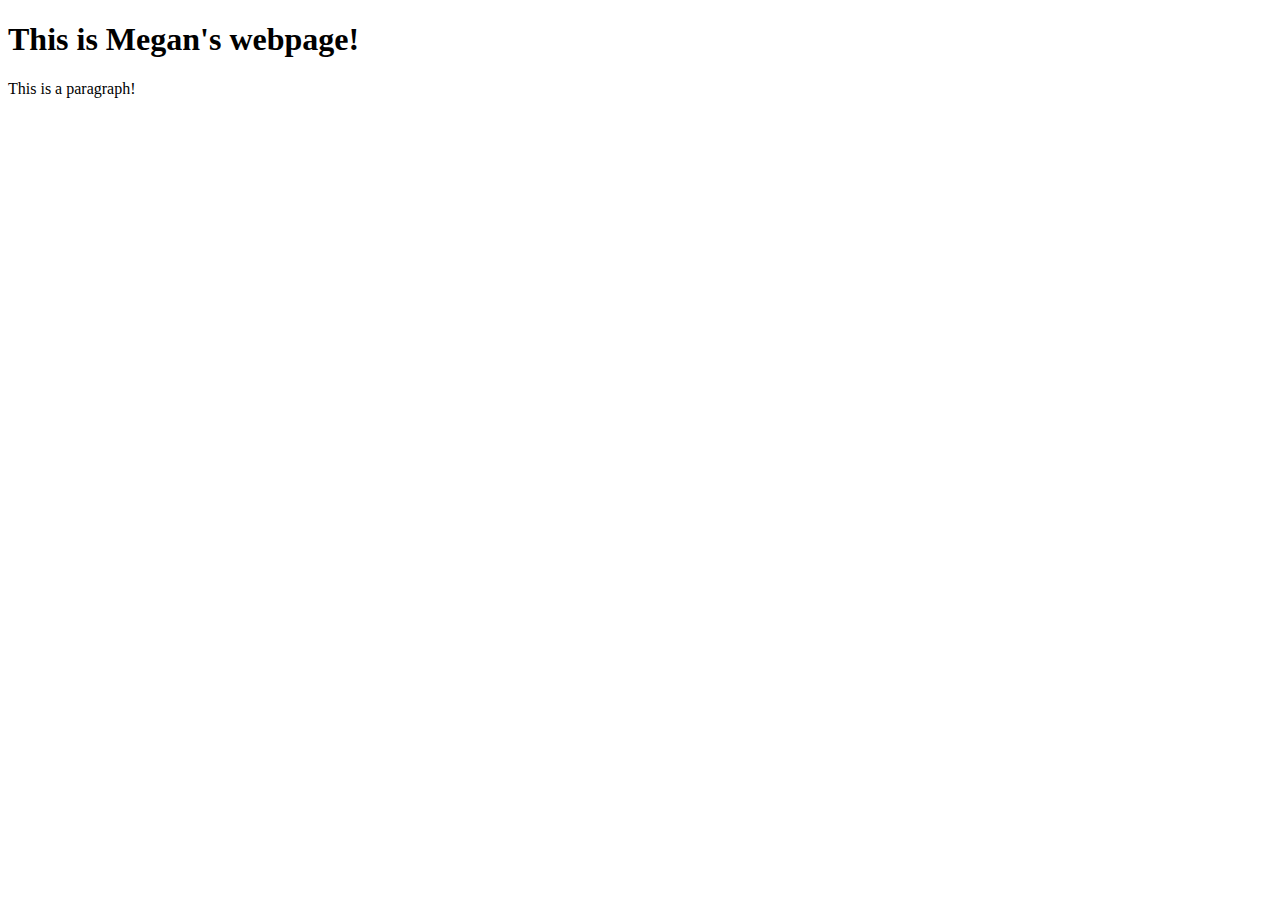
<file: example.html>
<!DOCTYPE html>

<html lang="en">


    <head>
        
        <title>This is a Title!</title>

    </head>

    <body>

        <h1>This is Megan's webpage!</h1>

        <p>This is a paragraph!</p>

    </body>


</html>
</file>
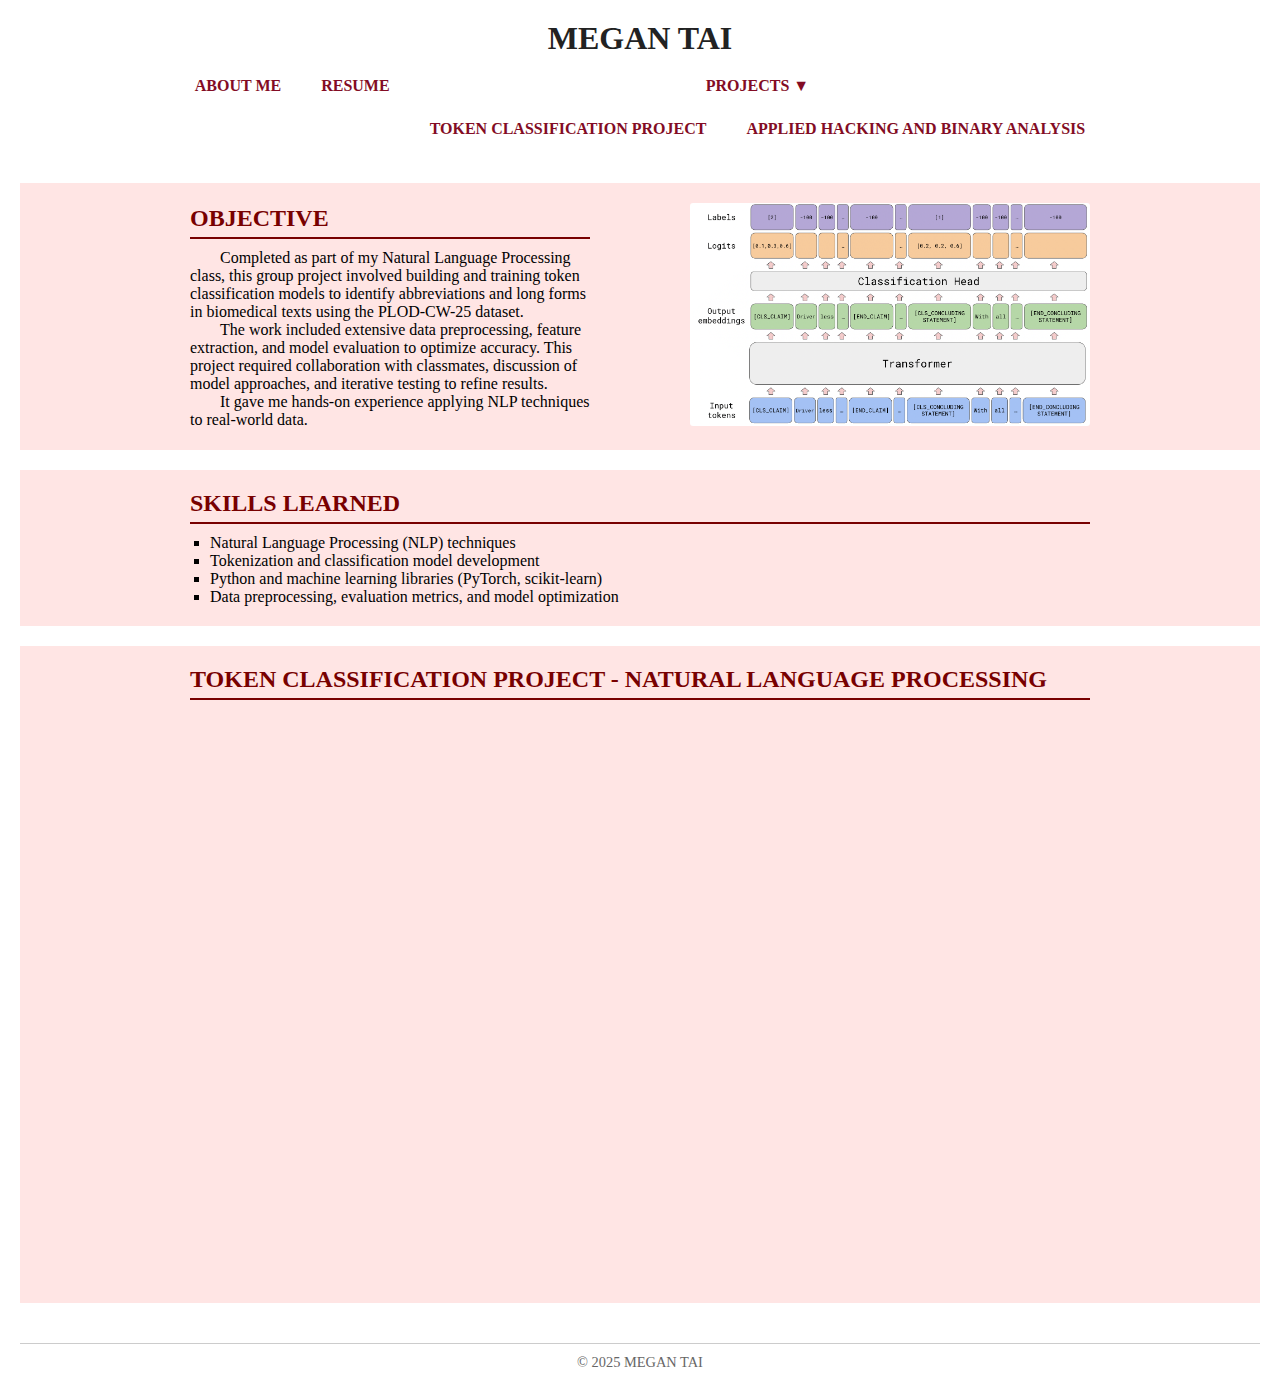
<file: project1.html>
<!DOCTYPE html>
<html lang="en">

<head>

    <meta charset="UTF-8">
    <meta name="viewport" content="width=device-width, initial-scale=1.0">
    <title>Megan Tai - Token Classification</title>
    <link rel="stylesheet" href="style.css">
    
    <link rel="icon" type="image/png" href="images/favicon.png">

</head>

<body>

    <header>
        <nav class="navbar">

            <div class="logo">
                <h1>MEGAN TAI</h1>
            </div>

            <!-- Navigation links -->
            <ul class="nav-links">
                <li><a href="about.html">ABOUT ME</a></li>
                <li><a href="index.html">RESUME</a></li>
                <!--<li><a href="skills.html">PROFICIENCIES</a></li>-->

                
                <li class="dropdown">
                    <a href="#">PROJECTS ▼</a>
                    <ul class="dropdown-content">
                        <a href="project1.html">TOKEN CLASSIFICATION PROJECT</a>
                        <a href="project2.html">APPLIED HACKING AND BINARY ANALYSIS</a>
                    </ul>
                </li>

            </ul>
        </nav>

       <div class="divider"></div>
       
    </header>

    <main>

        <section class="section-bg objective">
            <div class="section-content objective-content">
                
                <div class="objective-text">
                    <h2>OBJECTIVE</h2>
                    <p style="text-indent: 30px;">Completed as part of my Natural Language Processing class, this group project involved building and training token classification models to identify abbreviations and long forms in biomedical texts using the PLOD-CW-25 dataset.</p>
                    <p style="text-indent: 30px;">The work included extensive data preprocessing, feature extraction, and model evaluation to optimize accuracy. This project required collaboration with classmates, discussion of model approaches, and iterative testing to refine results.</p>
                    <p style="text-indent: 30px;">It gave me hands-on experience applying NLP techniques to real-world data.</p>
                </div>


                <div class="objective-image">
                    <img src="images/tokenclassification.png" alt="Token Classification">
                </div>

            </div>
        </section>

        <section class="section-bg">
            <div class="section-content">

                <h2>SKILLS LEARNED</h2>

                    <ul>

                        <li>Natural Language Processing (NLP) techniques</li>
                        <li>Tokenization and classification model development</li>
                        <li>Python and machine learning libraries (PyTorch, scikit-learn)</li>
                        <li>Data preprocessing, evaluation metrics, and model optimization</li>

                    </ul>

            </div>
        </section>

        <section class="section-bg">
            <div class="section-content">

                <h2>TOKEN CLASSIFICATION PROJECT - NATURAL LANGUAGE PROCESSING</h2>
                <iframe src="https://docs.google.com/presentation/d/e/2PACX-1vTysuAMtcxtJ1L1ZYtRcp3mZwORTYMl6ZHIW_-EFlgymwiFvFyLrKSaSLzSoE9H5NoCVqPKZ705wza0/pubembed?start=false&loop=false&delayms=60000" frameborder="0" width="960" height="569" allowfullscreen="true" mozallowfullscreen="true" webkitallowfullscreen="true"></iframe>

            </div>
        </section>
        
    </main>

    <footer>
        <p>&copy; 2025 MEGAN TAI</p>
    </footer>
    
</body>

</html>
</file>
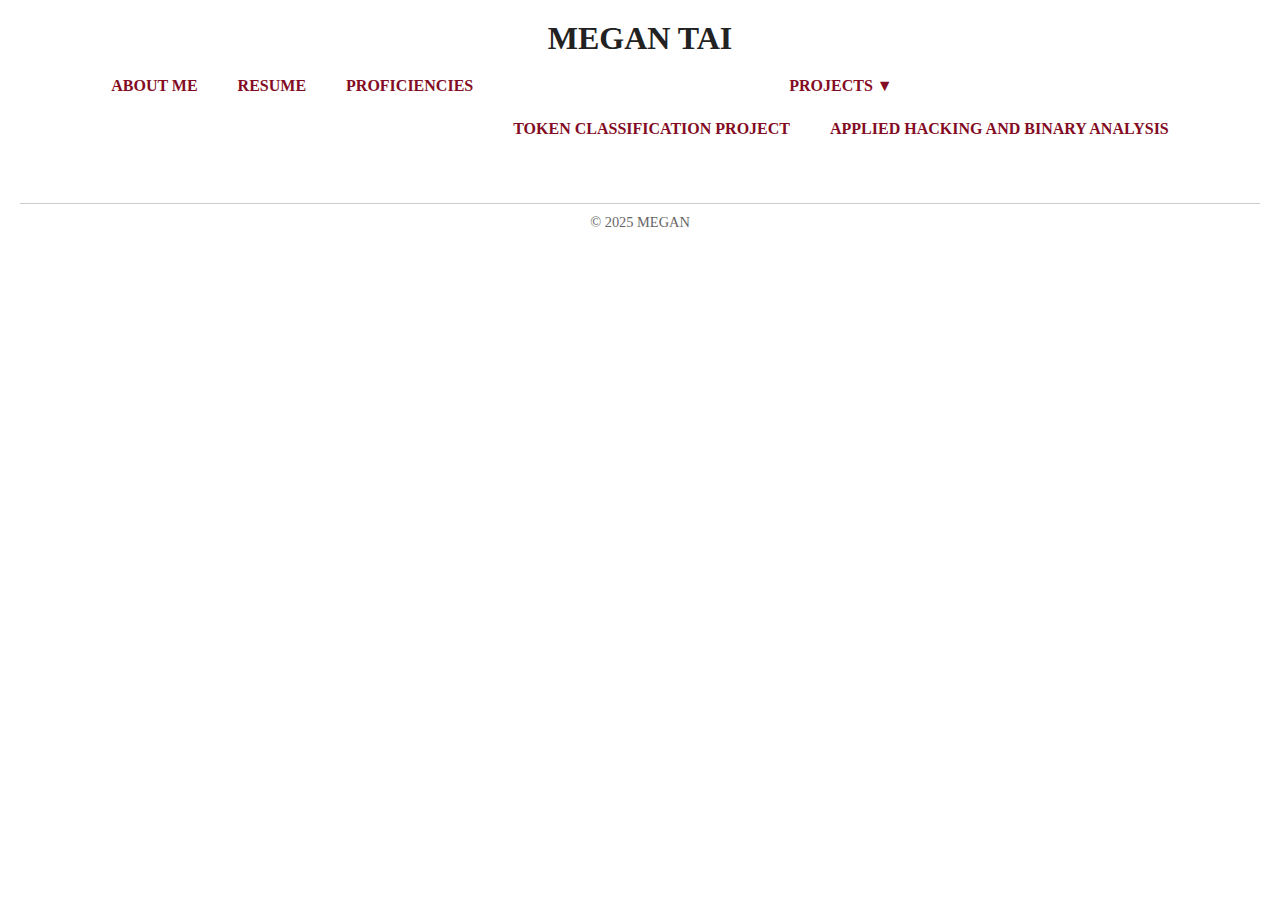
<file: skills.html>
<!DOCTYPE html>

<html lang="en">

<head>

    <meta charset="UTF-8">
    <meta name="viewport" content="width=device-width, initial-scale=1.0">
    <title>Megan Tai - Skills</title>
    <link rel="stylesheet" href="style.css">

    <link rel="icon" type="image/png" href="images/favicon.png"> 

</head>

<body>

    <header>
        <nav class="navbar">

            <div class="logo">
                <h1>MEGAN TAI</h1>
            </div>

            <!-- Navigation links -->
            <ul class="nav-links">
                <li><a href="about.html">ABOUT ME</a></li>
                <li><a href="index.html">RESUME</a></li>
                <li><a href="skills.html">PROFICIENCIES</a></li>

                
                <li class="dropdown">
                    <a href="#">PROJECTS ▼</a>
                    <ul class="dropdown-content">
                        <a href="project1.html">TOKEN CLASSIFICATION PROJECT</a>
                        <a href="project2.html">APPLIED HACKING AND BINARY ANALYSIS</a>
                    </ul>
                </li>

            </ul>
        </nav>

       <div class="divider"></div>
       
    </header>

    <main>


    </main>

    <footer>
        <p>&copy; 2025 MEGAN</p>
    </footer>

</body>

</html>
</file>
<file: style.css>
* {
    margin: 0;
    padding: 0;
    box-sizing: border-box;
}

:root {
    --primary-color: #780000;
    --accent-color: #830c24;
    --section-bg: #ffe5e4;
    --body-bg: #fff2f1;
}

body {
    font-family: Garamond, serif;
    line-height: 1.6
    background: var(--body-bg);
    color: #000;
    padding: 20px;
}

header {
    text-align: center;
    margin-bottom: 20px;
}
header h1 {
    color: #222;
    margin-bottom: 10px;
}
header p {
    font-size: 1rem;
}
.profile-pic {
    width: 150px;
    border-radius: 50%;
    margin-top: 10px;
}

nav ul {
    display: flex;
    justify-content: center;
    list-style: none;
    margin: 20px 0;
    gap: 20px;
    flex-wrap: wrap;
}
nav a {
    text-decoration: none;
    color: var(--accent-color);
    font-weight: bold;
    padding: 5px 10px;
    border-radius: 5px;
    transition: background-color 0.3s;
}
nav a:hover {
    background-color: var(--primary-color);
    color: #fff;
}

main {
    margin-top: 20px;
}

.section-bg {
    width: 100%;
    background-color: var(--section-bg);
    margin: 20px 0;
    padding: 20px 0;
}

.section-content {
    max-width: 900px;
    margin: 0 auto;
    padding: 50 px;
}

h2 {
    border-bottom: 2px solid var(--primary-color);
    margin-bottom: 10px;
    padding-bottom: 5px;
    color: var(--primary-color);
}

article {
    margin-bottom: 20px;
}

ul {
    margin-left: 20px;
    list-style: square;
}

main a {
    color: var(--primary-color);
    text-decoration: underline;
}
main a:hover {
    color: var(--primary-color);
    font-weight: bold;
}

footer {
    text-align: center;
    font-size: 0.9rem;
    color: #666;
    margin-top: 40px;
    padding-top: 10px;
    border-top: 1px solid #ccc;
}

@media screen and (max-width: 600px) {
    body {
        padding: 10px;
    }
    nav ul {
        flex-direction: column;
        gap: 10px;
        align-items: center;
    }
    .profile-pic {
        width: 120px;
    }
    .section-content {
        padding: 0 10px;
    }
}

.objective-content {
    display: flex;
    align-items: center;
    gap: 100px;
}
.objective-text {
    flex: 1;
}
.objective-image {
    flex: 1;
}
.objective-image img {
    width: 100%;
    height: 100%;
    object-fit: cover;
    border-radius: 3px;
}

.docs-side-by-side {
    display: flex;
    gap: 20px; 
    flex-wrap: wrap; 
}

.docs-side-by-side iframe {
    flex: 1 1 48%; 
    height: 600px;
    border: 1px solid #ccc;
    border-radius: 5px;
}
</file>
